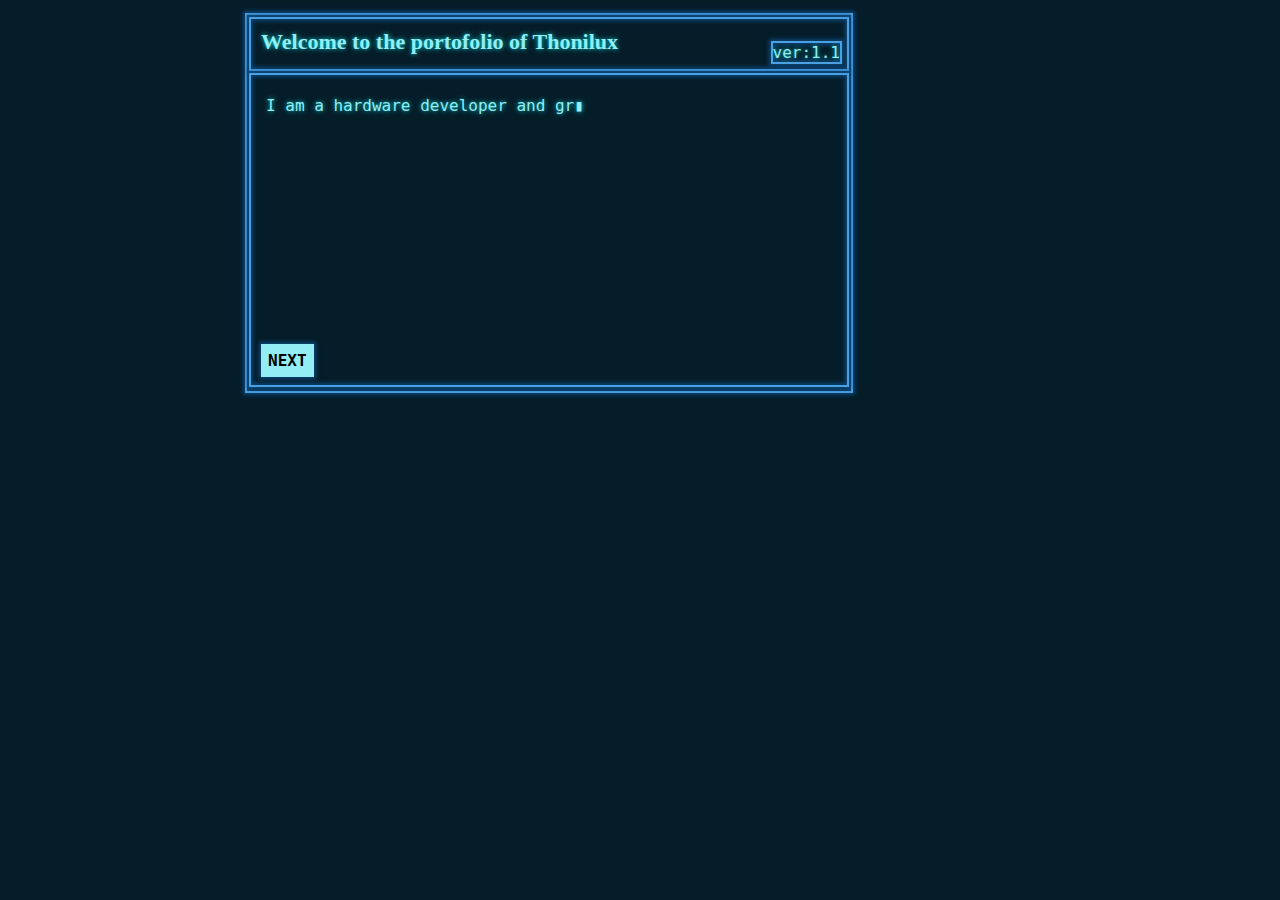
<file: terminal.html>
<!DOCTYPE html>
<html>
<head>
    <link rel="stylesheet" type="text/css" href="https://raw.githubusercontent.com/eduardoboucas/include-media/master/dist/_include-media.scss">
    <link rel="stylesheet" type="text/css" href="terminal.css">
</head>
<body>
    <div class="container">
        <!-- random quote machine -->
        <div class="wrapper quote-machine border blue">
          <header class="border blue">
            <h1>Welcome to the portofolio of Thonilux</h1>
            <span class="version border blue">ver:1.1</span>
          </header>
          <main class="border blue">
    
            <blockquote id="quote"></blockquote>
            <div class="block">
              <a href="#" id="newQuoteBtn" class="btn">Next</a>
            </div>
          </main>
        </div>
      </div>
    </div>
    <script type="text/javascript" src="https://cdnjs.cloudflare.com/ajax/libs/jquery/3.1.1/jquery.min.js"></script>
    <script type="text/javascript" src="terminal.js"></script>

</body>
</html>
</file>
<file: terminal.css>
/* ############ MIXINS  ############## */
/* ############ END/MIXINS  ############## */
/* ############ COLORS  ############## */
/* ############ END/COLORS  ############## */
/* ############ TYPOGRAPHY  ############## */
h1 {
    font-family: "Black Ops One", cursive;
    font-size: 18px;
    margin: 10px;
  }
  @media (min-width: 768px) {
    h1 {
      font-size: 22px;
    }
  }
  
  h2 {
    font-family: "Black Ops One", cursive;
    font-size: 30px;
    margin: 10px;
  }
  
  a {
    color: #d9f2f4;
    text-decoration: none;
    transition: all 1s ease;
  }
  a.brackets {
    padding-bottom: 2px;
  }
  a.brackets::before {
    content: "[ ";
  }
  a.brackets::after {
    content: " ]";
  }
  a:hover, a:active, a:focus {
    background: #d9f2f4;
    color: black;
  }
  
  /* ############ END/TYPOGRAPHY  ############## */
  /* ############ BUTTONS  ############## */
  .btn {
    padding: 5px;
    margin: 5px;
    color: black;
    background: #93edf5;
    text-decoration: none;
    text-transform: uppercase;
    text-shadow: none;
    font-weight: bold;
    border: 2px solid #93edf5;
    -webkit-box-shadow: 0px 0px 4px 2px rgba(16, 81, 139, 0.78);
    -moz-box-shadow: 0px 0px 4px 2px rgba(16, 81, 139, 0.78);
    box-shadow: 0px 0px 4px 2px rgba(16, 81, 139, 0.78);
  }
  .btn:hover {
    background: transparent;
    color: #93edf5;
    text-shadow: 0px 0px 5px rgba(0, 255, 255, 0.83);
  }
  
  /* ############ END/BUTTONS  ############## */
  /* ############ BASE  ############## */
  body {
    font-size: 16px;
    font-family: "Source Code Pro", monospace;
    color: #93edf5;
    text-shadow: 0px 0px 5px rgba(0, 255, 255, 0.83);
    background: #051d29;
    -webkit-animation: ScanLine 10s ease-in-out infinite;
    -moz-animation: ScanLine 10s ease-in-out infinite;
    animation: ScanLine 10s ease-in-out infinite;
  }
  @-webkit-keyframes ScanLine {
    0% {
      opacity: 0.8;
    }
    10% {
      opacity: 0.5;
    }
    20% {
      opacity: 0.9;
    }
    30% {
      opacity: 0.7;
    }
    40% {
      opacity: 0.9;
    }
    50% {
      opacity: 1;
    }
    60% {
      opacity: 0.9;
    }
    70% {
      opacity: 0.6;
    }
    80% {
      opacity: 0.9;
    }
    90% {
      opacity: 0.8;
    }
    100% {
      opacity: 0.9;
    }
  }
  @-moz-keyframes ScanLine {
    0% {
      opacity: 0.8;
    }
    10% {
      opacity: 0.5;
    }
    20% {
      opacity: 0.9;
    }
    30% {
      opacity: 0.7;
    }
    40% {
      opacity: 0.9;
    }
    50% {
      opacity: 1;
    }
    60% {
      opacity: 0.9;
    }
    70% {
      opacity: 0.6;
    }
    80% {
      opacity: 0.9;
    }
    90% {
      opacity: 0.8;
    }
    100% {
      opacity: 0.9;
    }
  }
  @keyframes ScanLine {
    0% {
      opacity: 0.8;
    }
    10% {
      opacity: 0.5;
    }
    20% {
      opacity: 0.9;
    }
    30% {
      opacity: 0.7;
    }
    40% {
      opacity: 0.9;
    }
    50% {
      opacity: 1;
    }
    60% {
      opacity: 0.9;
    }
    70% {
      opacity: 0.6;
    }
    80% {
      opacity: 0.9;
    }
    90% {
      opacity: 0.8;
    }
    100% {
      opacity: 0.9;
    }
  }
  @media (min-width: 769px) {
    body {
      background: #051d29 url("https://markostefanovic.github.io/random-quote-generator/images/back.png") repeat 300% 300%;
      -webkit-animation: ScanLine 10s ease-in-out infinite;
      -moz-animation: ScanLine 10s ease-in-out infinite;
      animation: ScanLine 10s ease-in-out infinite;
    }
    @-webkit-keyframes ScanLine {
      0% {
        background-position: 51% 0%;
        opacity: 0.9;
      }
      10% {
        opacity: 0.8;
      }
      20% {
        opacity: 0.7;
      }
      30% {
        opacity: 0.8;
      }
      40% {
        opacity: 0.9;
      }
      50% {
        background-position: 50% 100%;
        opacity: 1;
      }
      60% {
        opacity: 0.9;
      }
      70% {
        opacity: 0.6;
      }
      80% {
        opacity: 0.9;
      }
      90% {
        opacity: 0.8;
      }
      100% {
        background-position: 51% 0%;
        opacity: 0.9;
      }
    }
    @-moz-keyframes ScanLine {
      0% {
        background-position: 51% 0%;
        opacity: 0.9;
      }
      10% {
        opacity: 0.8;
      }
      20% {
        opacity: 0.7;
      }
      30% {
        opacity: 0.8;
      }
      40% {
        opacity: 0.9;
      }
      50% {
        background-position: 50% 100%;
        opacity: 1;
      }
      60% {
        opacity: 0.9;
      }
      70% {
        opacity: 0.6;
      }
      80% {
        opacity: 0.9;
      }
      90% {
        opacity: 0.8;
      }
      100% {
        background-position: 51% 0%;
        opacity: 0.9;
      }
    }
    @keyframes ScanLine {
      0% {
        background-position: 51% 0%;
        opacity: 0.9;
      }
      10% {
        opacity: 0.8;
      }
      20% {
        opacity: 0.7;
      }
      30% {
        opacity: 0.8;
      }
      40% {
        opacity: 0.9;
      }
      50% {
        background-position: 50% 100%;
        opacity: 1;
      }
      60% {
        opacity: 0.9;
      }
      70% {
        opacity: 0.6;
      }
      80% {
        opacity: 0.9;
      }
      90% {
        opacity: 0.8;
      }
      100% {
        background-position: 51% 0%;
        opacity: 0.9;
      }
    }
  }
  
  .border.blue {
    border: 2px solid #4ba0e3;
    -webkit-box-shadow: 0px 0px 4px 2px rgba(16, 81, 139, 0.78), inset 0px 0px 4px 2px rgba(16, 81, 139, 0.78);
    -moz-box-shadow: 0px 0px 4px 2px rgba(16, 81, 139, 0.78), inset 0px 0px 4px 2px rgba(16, 81, 139, 0.78);
    box-shadow: 0px 0px 4px 2px rgba(16, 81, 139, 0.78), inset 0px 0px 4px 2px rgba(16, 81, 139, 0.78);
  }
  .border.red {
    border: 2px solid #d4afb9;
    -webkit-box-shadow: 0px 0px 2px 1px rgba(240, 93, 94, 0.78);
    -moz-box-shadow: 0px 0px 2px 1px rgba(240, 93, 94, 0.78);
    box-shadow: 0px 0px 2px 1px rgba(240, 93, 94, 0.78);
  }
  
  .cursor {
    color: #93edf5;
    background: transparent;
    text-shadow: 0px 0px 5px rgba(0, 255, 255, 0.83);
    -webkit-animation: Blink 2s ease infinite;
    -moz-animation: Blink 2s ease infinite;
    animation: Blink 2s ease infinite;
  }
  @-webkit-keyframes Blink {
    0% {
      opacity: 0;
    }
    50% {
      opacity: 1;
    }
    100% {
      opacity: 0;
    }
  }
  @-moz-keyframes Blink {
    0% {
      opacity: 0;
    }
    50% {
      opacity: 1;
    }
    100% {
      opacity: 0;
    }
  }
  @keyframes Blink {
    0% {
      opacity: 0;
    }
    50% {
      opacity: 1;
    }
    100% {
      opacity: 0;
    }
  }
  
  .float-left {
    float: left;
  }
  
  .clear {
    clear: both;
  }
  
  /* ############ END/BASE  ############## */
  /* ############ CONTAINER  ############## */
  .container {
    max-width: 800px;
    margin: 0 auto;
    min-width: 300px;
  }
  .container .wrapper {
    padding: 2px;
    -webkit-animation: Glitch 10s ease-in-out infinite;
    -moz-animation: Glitch 10s ease-in-out infinite;
    animation: Glitch 10s ease-in-out infinite;
  }
  @-webkit-keyframes Glitch {
    9.9% {
      -webkit-transform: skew(0deg);
    }
    10% {
      -webkit-transform: skew(1deg);
    }
    10.1% {
      -webkit-transform: skew(0deg);
    }
    89.9% {
      -webkit-transform: skew(0deg);
    }
    90% {
      -webkit-transform: skew(-4deg);
    }
    90.1% {
      -webkit-transform: skew(0deg);
    }
  }
  @-moz-keyframes Glitch {
    9.9% {
      -webkit-transform: skew(0deg);
    }
    10% {
      -webkit-transform: skew(1deg);
    }
    10.1% {
      -webkit-transform: skew(0deg);
    }
    89.9% {
      -webkit-transform: skew(0deg);
    }
    90% {
      -webkit-transform: skew(-4deg);
    }
    90.1% {
      -webkit-transform: skew(0deg);
    }
  }
  @keyframes Glitch {
    9.9% {
      -webkit-transform: skew(0deg);
    }
    10% {
      -webkit-transform: skew(1deg);
    }
    10.1% {
      -webkit-transform: skew(0deg);
    }
    89.9% {
      -webkit-transform: skew(0deg);
    }
    90% {
      -webkit-transform: skew(-4deg);
    }
    90.1% {
      -webkit-transform: skew(0deg);
    }
  }
  
  /* ############ END/CONTAINER  ############## */
  /* ############ QUOTE - MACHINE  ############## */
  .quote-machine {
    float: left;
    margin: 5px;
    width: 95vw;
  }
  @media (min-width: 768px) {
    .quote-machine {
      width: 600px;
    }
  }
  
  header {
    margin-bottom: 2px;
    min-height: 50px;
    position: relative;
  }
  header span {
    position: absolute;
    right: 5px;
    bottom: 5px;
  }
  
  main {
    margin-bottom: 2px;
    padding: 5px;
    position: relative;
    min-height: 300px;
  }
  @media (max-width: 767px) and (orientation: landscape) {
    main {
      min-height: 170px;
    }
  }
  main blockquote {
    position: relative;
    min-height: 130px;
    margin: 10px;
  }
  main blockquote .author {
    margin-top: 10px;
    float: right;
  }
  main blockquote .warning {
    padding-top: 10px;
    text-align: center;
  }
  main blockquote .warning > span {
    color: black;
    background: #d4afb9;
    font-weight: bold;
    text-transform: uppercase;
    text-shadow: none;
  }
  main .block {
    position: absolute;
    bottom: 15px;
  }
  
  .page-author {
    text-align: center;
  }
  
  footer {
    padding-top: 5px;
  }
  
  /* ############ END/QUOTE - MACHINE  ############## */
  /* ############ MEMORY MODULE  ############## */
  .mem {
    width: 105px;
    margin: 5px;
    padding: 2px;
    float: left;
  }
  .mem ul {
    padding-left: 2px;
    padding-top: 2px;
  }
  .mem ul li {
    list-style: none;
    display: inline-block;
    margin: -4px;
  }
  .mem .module {
    margin: 3px;
    width: 6px;
    height: 16px;
    display: inline-block;
    background: #93edf5;
    border: 2px solid #93edf5;
    -webkit-box-shadow: 0px 0px 2px 1px rgba(0, 255, 255, 0.83);
    -moz-box-shadow: 0px 0px 2px 1px rgba(0, 255, 255, 0.83);
    box-shadow: 0px 0px 2px 1px rgba(0, 255, 255, 0.83);
  }
  .mem header {
    margin: 5px 5px 5px 0;
    min-height: 20px;
  }
  .mem header h2 {
    font-size: 30px;
    margin: 5px;
  }
  .mem .cell {
    float: left;
  }
  .mem .opened {
    color: #d4afb9;
    text-shadow: 0px 0px 5px rgba(240, 93, 94, 0.78);
  }
  .mem .opened .module {
    transition: background 2s, border 2s;
    background: #d4afb9;
    border: 2px solid #d4afb9;
    -webkit-box-shadow: 0px 0px 2px 1px rgba(240, 93, 94, 0.78);
    -moz-box-shadow: 0px 0px 2px 1px rgba(240, 93, 94, 0.78);
    box-shadow: 0px 0px 2px 1px rgba(240, 93, 94, 0.78);
  }
  
  /* ############ END/MEMORY MODULE  ############## */
</file>
